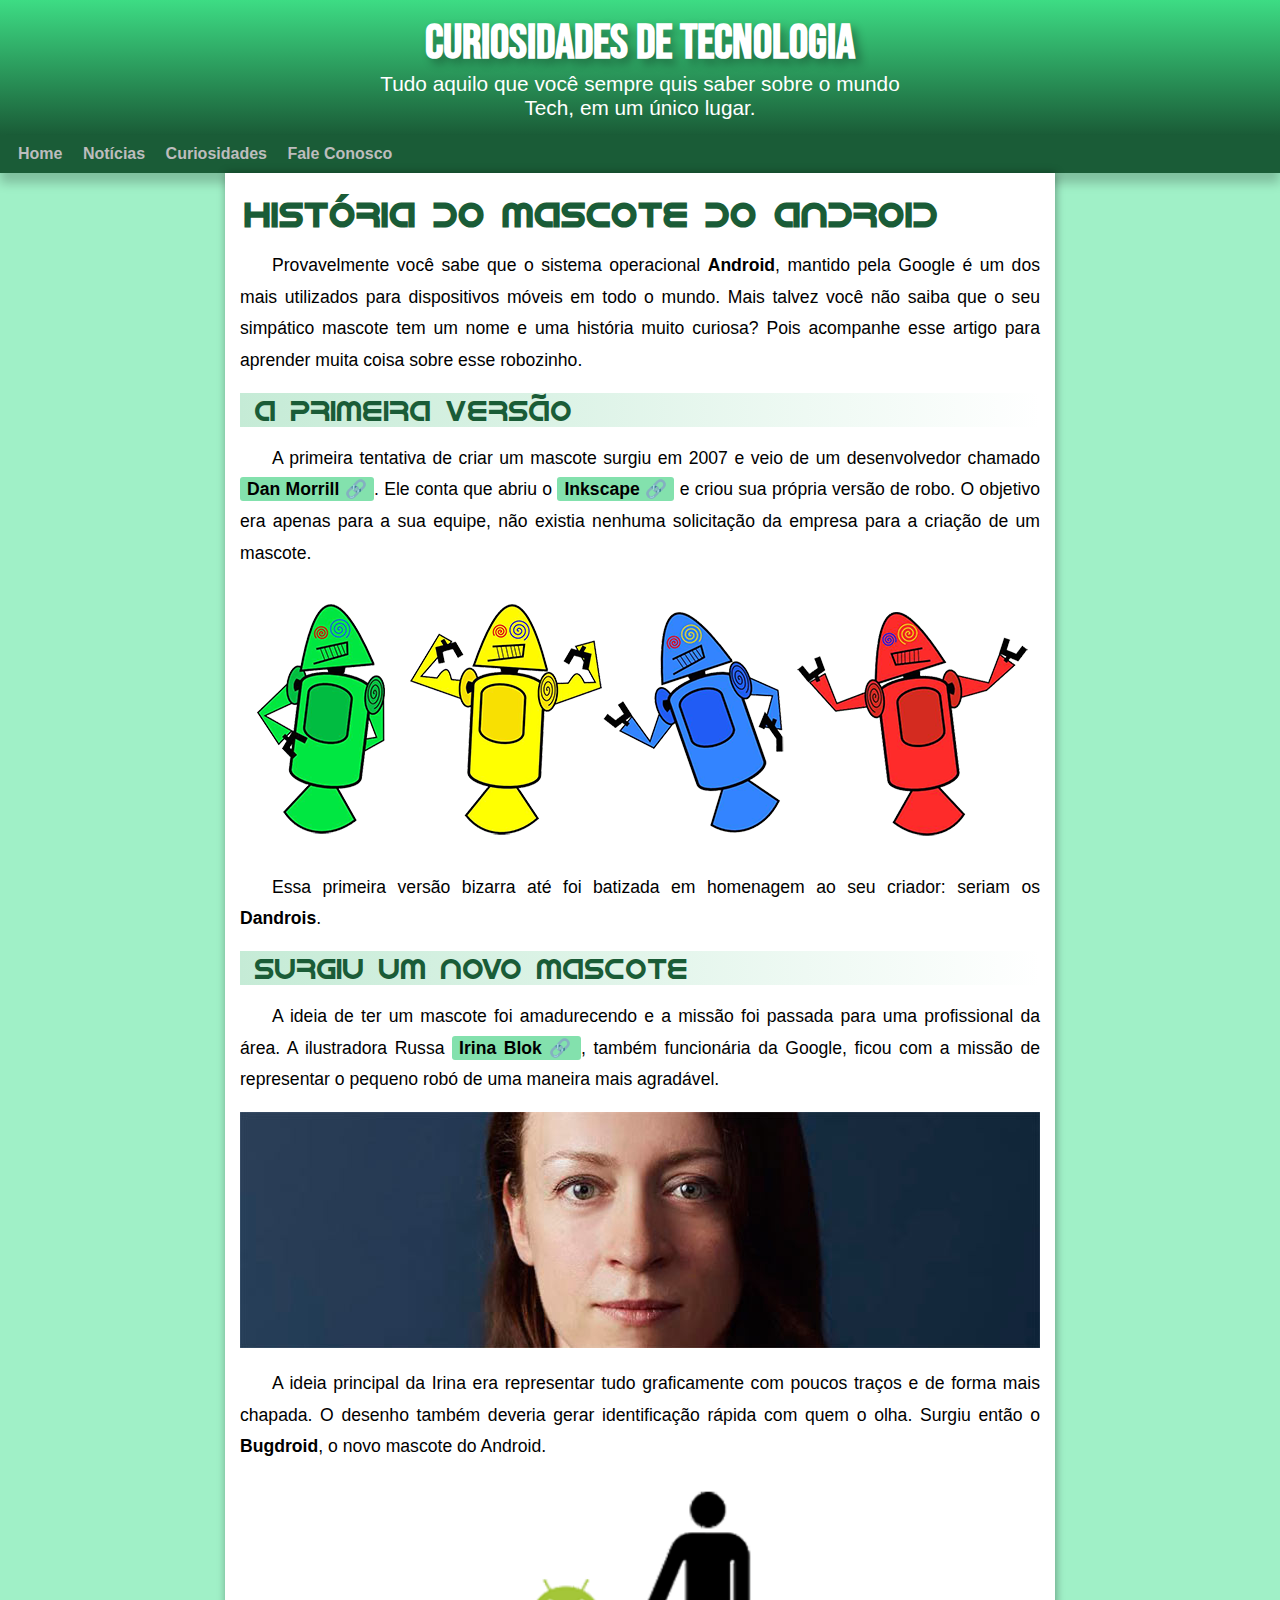
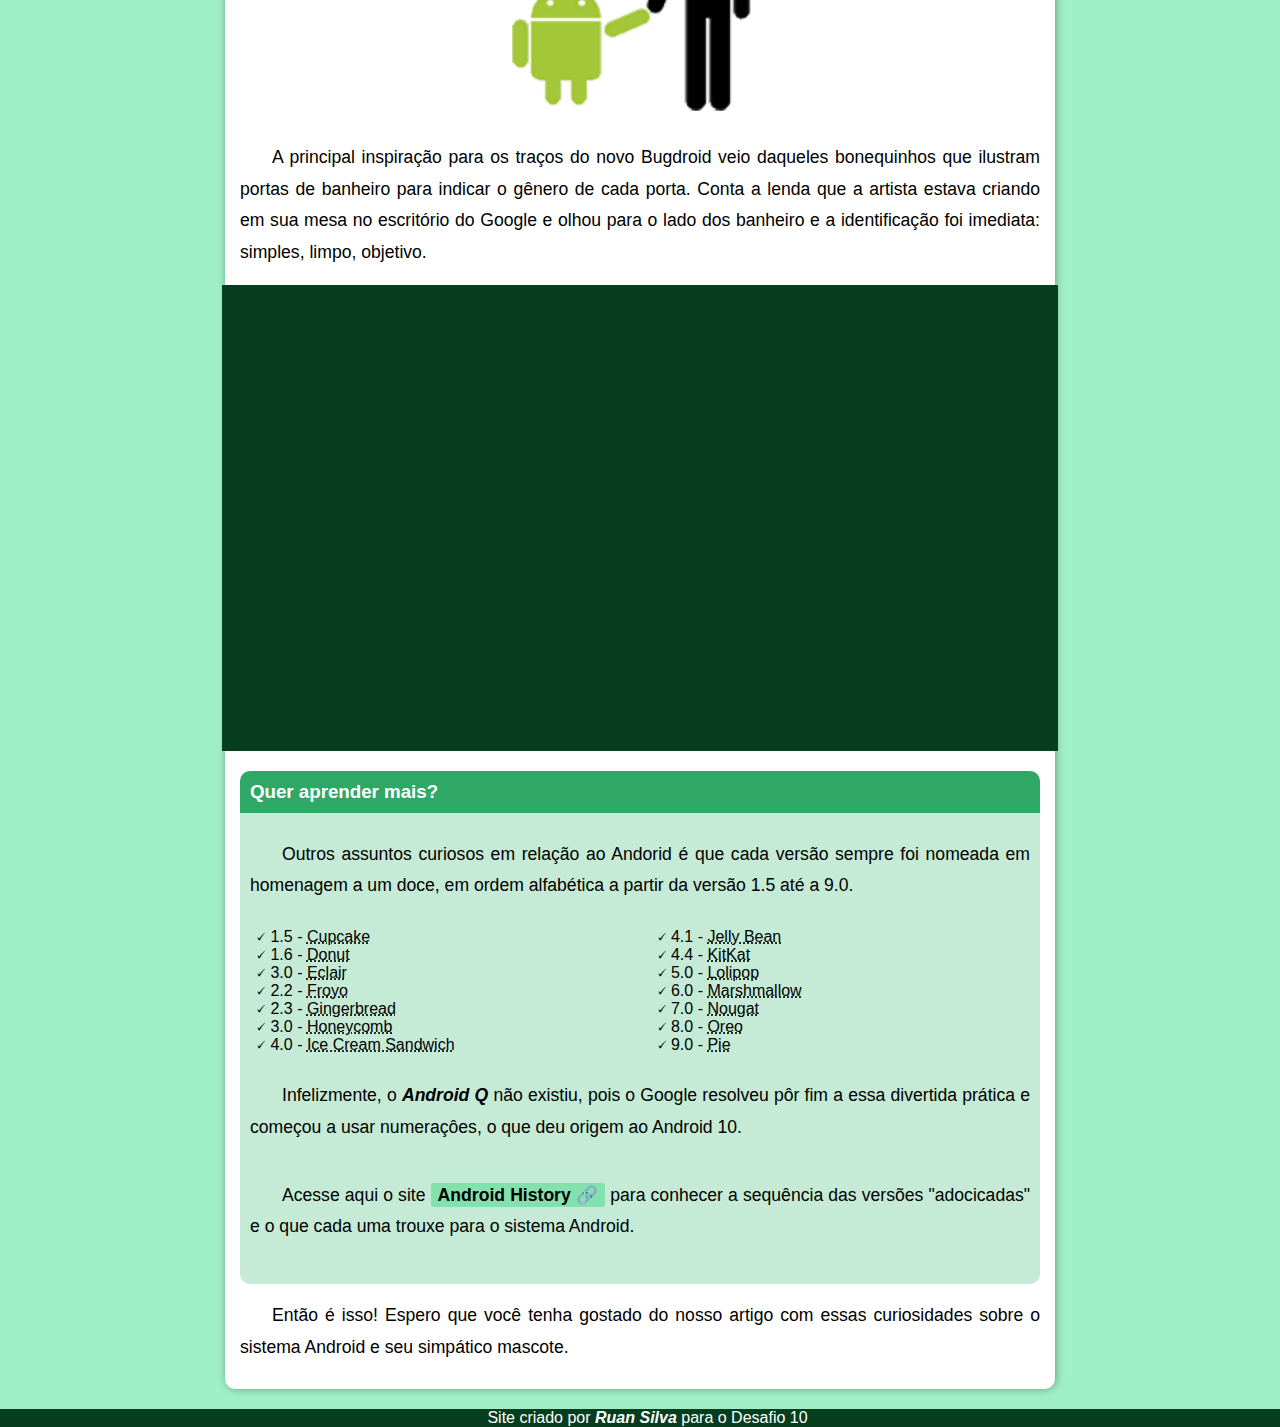
<file: index.html>
<!DOCTYPE html>
<html lang="pt-br">
<head>
    <meta charset="UTF-8">
    <meta name="viewport" content="width=device-width, initial-scale=1.0">
    <title>Android</title>
    <link rel="shortcut icon" href="image/favicon.ico" type="image/x-icon">
    <link rel="stylesheet" href="estilo/style.css">
</head>
<body>
    <header>
        <h1>CURIOSIDADES DE TECNOLOGIA</h1>
        <p>Tudo aquilo que você sempre quis saber sobre o mundo Tech, em um único lugar.</p>
    </header>

    <nav>
        <a href="#">Home</a>
        <a href="#">Notícias</a>
        <a href="#">Curiosidades</a>
        <a href="#">Fale Conosco</a>
    </nav>

    <main>
        <article>
            <h1>História do Mascote do Android</h1>
            <p>Provavelmente você sabe que o sistema operacional <strong>Android</strong>, mantido pela Google é um dos mais utilizados para dispositivos móveis em todo o mundo. Mais talvez você não saiba que o seu simpático mascote tem um nome e uma história muito curiosa? Pois acompanhe esse artigo para aprender muita coisa sobre esse robozinho.</p>
            <h2>A Primeira versão</h2>
            <p>A primeira tentativa de criar um mascote surgiu em 2007 e veio de um desenvolvedor chamado <a href="https://androidcommunity.com/dan-morrill-shows-us-the-android-mascot-that-almost-was-20130103/" target="_blank" class="externo"><strong>Dan Morrill</strong></a>. Ele conta que abriu o <a href="https://inkscape.org/" target="_blank" class="externo">Inkscape</a> e criou sua própria versão de robo. O objetivo era apenas para a sua equipe, não existia nenhuma solicitação da empresa para a criação de um mascote.</p>
            
            <picture>
                <source media="(max-width: 600px )" srcset="image/primeiro-pq.png" type="image/png">
                <img src="image/primeiro.png" alt="primeiro robó do android">
            </picture>

            <p>Essa primeira versão bizarra até foi batizada em homenagem ao seu criador: seriam os <strong>Dandrois</strong>.</p>
            <h2>Surgiu um novo mascote</h2>
            <p>A ideia de ter um mascote foi amadurecendo e a missão foi passada para uma profissional da área. A ilustradora Russa <a href="https://www.irinablok.com/" target="_blank" class="externo">Irina Blok</a>, também funcionária da Google, ficou com a missão de representar o pequeno robó de uma maneira mais agradável.</p>
            
            <picture>
                <source media="(max-width: 600px)" srcset="image/irina-blok-pq.jpg" type="image/jpeg">
                <img src="image/irina-blok.jpg" alt="Fonto da Irina Blok">
            </picture>

            <p>A ideia principal da Irina era representar tudo graficamente com poucos traços e de forma mais chapada. O desenho também deveria gerar identificação rápida com quem o olha. Surgiu então o <strong>Bugdroid</strong>, o novo mascote do Android.</p>

            <img class="pequena" src="image/bugdroid.png" alt="Bugdroid">

            <p>A principal inspiração para os traços do novo Bugdroid veio daqueles bonequinhos que ilustram portas de banheiro para indicar o gênero de cada porta. Conta a lenda que a artista estava criando em sua mesa no escritório do Google e olhou para o lado dos banheiro e a identificação foi imediata: simples, limpo, objetivo.</p>

            <div class="video"><iframe width="560" height="315" height="315" src="https://www.youtube.com/embed/l2UDgpLz20M?si=2MFVYXifhHCoJJEc" title="YouTube video player" frameborder="0" allow="accelerometer; autoplay; clipboard-write; encrypted-media; gyroscope; picture-in-picture; web-share" referrerpolicy="strict-origin-when-cross-origin" allowfullscreen></iframe></div>

            <aside>
                <h3>Quer aprender mais?</h3>

                <p>Outros assuntos curiosos em relação ao Andorid é que cada versão sempre foi nomeada em homenagem a um doce, em ordem alfabética a partir da versão 1.5 até a 9.0.</p>

                <ul>
                    <li>1.5 - <abbr title="Bolo de Copo">Cupcake</abbr></li>
                    <li>1.6 - <abbr title="Rosquinha">Donut</abbr></li>
                    <li>3.0 - <abbr title="Bomba de Chocolate">Eclair</abbr></li>
                    <li>2.2 - <abbr title="Iorgute Congelado">Froyo</abbr></li>
                    <li>2.3 - <abbr title="Biscoito de Gengibre">Gingerbread</abbr></li>
                    <li>3.0 - <abbr title="Favo de Mel">Honeycomb</abbr></li>
                    <li>4.0 - <abbr title="Sanduíche de Sorvete">Ice Cream Sandwich</abbr></li>
                    <li>4.1 - <abbr title="Bala de Jujuba">Jelly Bean</abbr></li>
                    <li>4.4 - <abbr title="Kitkat">KitKat</abbr></li>
                    <li>5.0 - <abbr title="Pirulito">Lolipop</abbr></li>
                    <li>6.0 - <abbr title="Marshmallow">Marshmallow</abbr></li>
                    <li>7.0 - <abbr title="Torrone">Nougat</abbr></li>
                    <li>8.0 - <abbr title="Oreo">Oreo</abbr></li>
                    <li>9.0 - <abbr title="Torta">Pie</abbr></li>
                </ul>
                
                <p>Infelizmente, o <em><strong>Android Q</strong></em> não existiu, pois o Google resolveu pôr fim a essa divertida prática e começou a usar numeraçôes, o que deu origem ao Android 10.</p>

                <p>Acesse aqui o site <a href="https://descobrindoandroidetec.blogspot.com/2016/07/historia-do-android-quem-criou.html" target="_blank" class="externo">Android History</a> para conhecer a sequência das versões "adocicadas" e o que cada uma trouxe para o sistema Android.</p>

            </aside>

            <p>Então é isso! Espero que você tenha gostado do nosso artigo com essas curiosidades sobre o sistema Android e seu simpático mascote.</p>
        </article>
    </main>
    <footer>Site criado por <a href="https://github.com/RuanSilva23" target="_blank">Ruan Silva</a> para o Desafio 10</footer>
</body>
</html>
</file>
<file: estilo/style.css>
@charset "UFT-8";

@import url('https://fonts.googleapis.com/css2?family=Bebas+Neue&family=Monoton&display=swap');

@font-face {
    font-family: idroid;
    src: url(../fontes/idroid.otf) format(opentype);
}

/* Área das Varíaveis */

:root{
    --cor01: #c5ebd6;
    --cor02: #83e1ad;
    --cor03: #3ddc84;
    --cor04: #2fa866;
    --cor05: #1a5c37;
    --cor06: #063d1e;
    
    --font-padrao: Arial, Helvetica, sans-serif;
    --font-destaque: "Bebas Neue", sans-serif;
    --font-android: idroid, cursiva;
} 

/* Configuração Global */
*{
    margin: 0px;
    padding: 0px;
}

body{
    background-color: #a0f0c7;
    font-family: var(--font-padrao);
}

.externo::after{
    content: ' \1F517';
}

/* Cabeçalho */

header{
    background-image: linear-gradient(180deg, var(--cor03), var(--cor05)) ;
    padding: 15px 0px;
    text-align: center;
}

header > h1{
    font-family: var(--font-destaque);
    color: white;
    margin: auto;
    font-size: 3em;
    text-shadow: 5px 5px 10px rgba(0, 0, 0, 0.329);
    
}

header > p{
    color: white;
    margin: auto;
    font-size: 1.3em;
    max-width: 550px;
    padding-left: 10px;
    padding-right: 10px;
}

/* Barra de pesquisa/navegação */

nav{
    background-color: var(--cor05);
    padding: 10px;
    box-shadow: 0px 10px 10px  rgba(0, 0, 0, 0.205);
}

nav > a{
    text-decoration: none;
    color: rgb(189, 189, 189);
    font-weight: bold;
    padding: 8px;
    border-radius: 7px;
    transition-duration: .5s;
    
}

nav > a:hover{
    color: darkgray;
    background-color: lightgray;
}

/* Principal */

main{
    min-width: 280px;
    max-width: 800px;

    background-color: white;
    padding: 10px 15px 10px;
    margin: auto;
    margin-bottom: 20px;
    box-shadow: 1px 0px 8px  rgba(0, 0, 0, 0.356);
    border-bottom-right-radius: 10px;
    border-bottom-left-radius: 10px;

    
}

main img{
    width: 100%;
}

main img.pequena{
    max-width: 380px;
    display: block;
    margin: auto;
}

main h1{
    font-family: var(--font-android);
    font-size: 2.2em;
    color: var(--cor05);
    padding: 10px 5px 0px;
}

main h2{
    font-family: var(--font-android);
    font-size: 1.8em;
    font-weight: normal;
    text-indent: 15px;
    color: var(--cor05);
    margin: 15px 0px 15px;
    background-image: linear-gradient(90deg, var(--cor01), white);
   
}

main p{
    text-align: justify;
    text-indent: 32px;
    margin: 16px 0px;
    line-height: 1.8em;
    font-size: 1.1em;
    
}

main a{
    text-decoration: none;
    color: black;
    font-weight: bolder;
    background-color: var(--cor02);
    padding: 2px 7px;
    border-radius: 3px;
}

main a:hover{
    color: red;
    
}

/* Parte do video*/

.video{
    background-color: var(--cor06);
    margin: 0px -18px 20px;
    padding: 10px;
    position: relative;
    padding-bottom: 57%;
}

.video > iframe{
    position: absolute;
    top: 5%;
    left: 5%;
    width: 90%;
    height: 90%;
}

/* Parte a qual tem mais informações uteis*/

aside{
    padding: 0px 0px 15px;
    background-color: var(--cor01);
    border-radius: 10px;
    margin-bottom: 10px;
    
}
aside > h3{
    background-color: var(--cor04);
    color: white;
    border-top-right-radius: 10px;
    border-top-left-radius: 10px;
    padding: 10px;
}

aside > p{
    padding: 10px;
}

aside > ul{
    list-style-position: inside;
    list-style-type: '🗸 ';
    columns: 2;
    padding-left: 15px;
  
}

/* Rodapé */

footer{
    background-color: var(--cor06);
    color: white;
    padding-left: 15px;
    text-align: center;
}

footer > a{
    color: white;
    text-decoration: none;
    font-style: italic;
    font-weight: bold;
}

footer > a:hover{
    color: darkgray;
}
</file>
